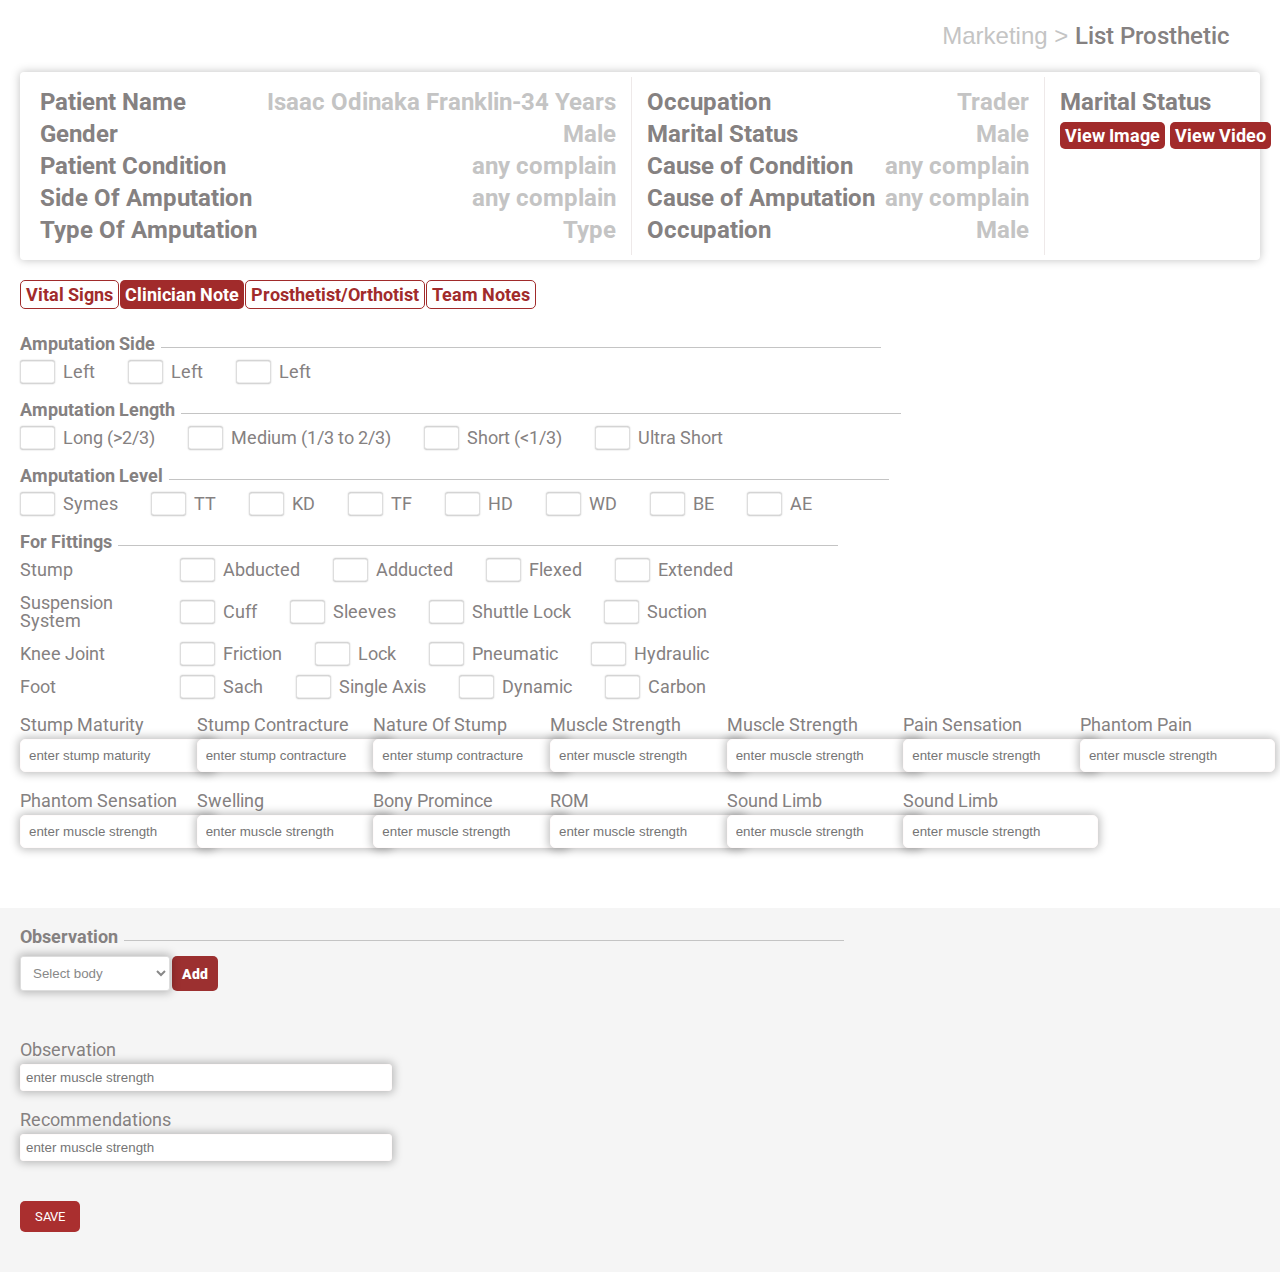
<file: index.html>
<!DOCTYPE html>
<html lang="en">
  <head>
    <meta charset="UTF-8" />
    <meta name="viewport" content="width=device-width, initial-scale=1.0" />
    <link rel="stylesheet" href="styles.css" />
    <link href="https://fonts.googleapis.com/css2?family=Roboto&display=swap" rel="stylesheet">

    <title>Add Prosthetics</title>
  </head>
  <body>
    <main>
    <div class="header">
      <p>
      <span >Marketing > </span>
        List Prosthetic</p>
    </div>

    <div class="patient-details">
        <div class="patient-details-sec">
        <div id="info-label">
          <p>Patient Name</p>
          <p>Gender</p>
          <p>Patient Condition</p>
          <p>Side Of Amputation</p>
          <p>Type Of Amputation</p>
      </div>
      <div id="info-value" >
        <p>Isaac Odinaka Franklin-34 Years</p>
         <p>Male</p>
         <p>any complain</p>
         <p>any complain</p>
         <p>Type</p>
      </div>
        </div>

        <div class="patient-details-sec">
          <div id="info-label">
            <p>Occupation</p>
            <p>Marital Status</p>
            <p>Cause of Condition</p>
            <p>Cause of Amputation</p>
            <p>Occupation</p>
        </div>
        <div id="info-value" >
          <p>Trader</p>
           <p>Male</p>
           <p>any complain</p>
           <p>any complain</p>
           <p>Male</p>
        </div>
          </div>

          <div class="patient-details-sec">
            <div id="info-label">
              <p>Marital Status</p>
              <div class="marital-status">
                <button class="btn btn-red">View Image</button>
                <button class="btn btn-red">View Video</button>
              </div>
              
             
          </div>
          <div id="info-value" >
            <p>Trader</p>
          </div>
            </div>
  </div>

    <div class="action-buttons">
      <button class="btn btn-none">Vital Signs</button>
      <button class="btn btn-red">Clinician Note</button>
      <button class="btn btn-none">Prosthetist/Orthotist</button>
      <button class="btn btn-none">Team Notes</button>
    </div>

    <div class="amputation-section">
     
      <div class="section-title">
        <label>Amputation Side</label>
        <div class="section-title-div"><input id="section-title-input"></div>
      </div>

      <div class="checkbox-group">
        <div class="checkbox-item">
          <input type="checkbox" id="leftSide1" class="checkbox"/>
          <label for="leftSide1">Left</label>
        </div>
        <div class="checkbox-item">
          <input type="checkbox" id="leftSide2" />
          <label for="leftSide2">Left</label>
        </div>
        <div class="checkbox-item">
          <input type="checkbox" id="leftSide3" />
          <label for="leftSide3">Left</label>
        </div>
      </div>
    </div>
    
    <div class="amputation-section">
      <div class="section-title">
        <label>Amputation Length</label>
        <div class="section-title-div"><input id="section-title-input"></div>
      </div>
      <div class="checkbox-group">
        <div class="checkbox-item">
          <input type="checkbox" id="long" />
          <label for="long">Long (>2/3)</label>
        </div>
        <div class="checkbox-item">
          <input type="checkbox" id="medium" />
          <label for="medium">Medium (1/3 to 2/3)</label>
        </div>
        <div class="checkbox-item">
          <input type="checkbox" id="short" />
          <label for="short">Short (<1/3)</label>
        </div>
        <div class="checkbox-item">
          <input type="checkbox" id="ultraShort" />
          <label for="ultraShort">Ultra Short</label>
        </div>
      </div>
    </div>

    <div class="amputation-section">
      <div class="section-title">
        <label>Amputation Level</label>
        <div class="section-title-div"><input id="section-title-input"></div>
      </div>
      <div class="checkbox-group">
        <div class="checkbox-item">
          <input type="checkbox" id="symes" />
          <label for="symes">Symes</label>
        </div>
        <div class="checkbox-item">
          <input type="checkbox" id="tt" />
          <label for="tt">TT</label>
        </div>
        <div class="checkbox-item">
          <input type="checkbox" id="kd" />
          <label for="kd">KD</label>
        </div>
        <div class="checkbox-item">
          <input type="checkbox" id="tf" />
          <label for="tf">TF</label>
        </div>
        <div class="checkbox-item">
          <input type="checkbox" id="hd" />
          <label for="hd">HD</label>
        </div>
        <div class="checkbox-item">
          <input type="checkbox" id="wd" />
          <label for="wd">WD</label>
        </div>
        <div class="checkbox-item">
          <input type="checkbox" id="be" />
          <label for="be">BE</label>
        </div>
        <div class="checkbox-item">
          <input type="checkbox" id="ae" />
          <label for="ae">AE</label>
        </div>
      </div>
    </div>

    <div class="section-title">
      <label>For Fittings</label>
      <div class="section-title-div"><input id="section-title-input"></div>
    </div>
    <div class="fitting-section">
      <div class="fitting-label">Stump</div>
      <div class="fitting-options">
        <div class="checkbox-item">
          <input type="checkbox" id="abducted" />
          <label for="abducted">Abducted</label>
        </div>
        <div class="checkbox-item">
          <input type="checkbox" id="adducted" />
          <label for="adducted">Adducted</label>
        </div>
        <div class="checkbox-item">
          <input type="checkbox" id="flexed" />
          <label for="flexed">Flexed</label>
        </div>
        <div class="checkbox-item">
          <input type="checkbox" id="extended" />
          <label for="extended">Extended</label>
        </div>
      </div>
    </div>

    <div class="fitting-section">
      <div class="fitting-label">Suspension System</div>
      <div class="fitting-options">
        <div class="checkbox-item">
          <input type="checkbox" id="cuff" />
          <label for="cuff">Cuff</label>
        </div>
        <div class="checkbox-item">
          <input type="checkbox" id="sleeves" />
          <label for="sleeves">Sleeves</label>
        </div>
        <div class="checkbox-item">
          <input type="checkbox" id="shuttle" />
          <label for="shuttle">Shuttle Lock</label>
        </div>
        <div class="checkbox-item">
          <input type="checkbox" id="suction" />
          <label for="suction">Suction</label>
        </div>
      </div>
    </div>

    <div class="fitting-section">
      <div class="fitting-label">Knee Joint</div>
      <div class="fitting-options">
        <div class="checkbox-item">
          <input type="checkbox" id="friction" />
          <label for="friction">Friction</label>
        </div>
        <div class="checkbox-item">
          <input type="checkbox" id="lock" />
          <label for="lock">Lock</label>
        </div>
        <div class="checkbox-item">
          <input type="checkbox" id="pneumatic" />
          <label for="pneumatic">Pneumatic</label>
        </div>
        <div class="checkbox-item">
          <input type="checkbox" id="hydraulic" />
          <label for="hydraulic">Hydraulic</label>
        </div>
      </div>
    </div>

    <div class="fitting-section">
      <div class="fitting-label">Foot</div>
      <div class="fitting-options">
        <div class="checkbox-item">
          <input type="checkbox" id="sach" />
          <label for="sach">Sach</label>
        </div>
        <div class="checkbox-item">
          <input type="checkbox" id="singleAxis" />
          <label for="singleAxis">Single Axis</label>
        </div>
        <div class="checkbox-item">
          <input type="checkbox" id="dynamic" />
          <label for="dynamic">Dynamic</label>
        </div>
        <div class="checkbox-item">
          <input type="checkbox" id="carbon" />
          <label for="carbon">Carbon</label>
        </div>
      </div>
    </div>


    <div class="measurement-section">
      <div class="measurement-item">
        <div class="measurement-label">Stump Maturity</div>
        <input type="text" placeholder="enter stump maturity" />
      </div>
      <div class="measurement-item">
        <div class="measurement-label">Stump Contracture</div>
        <input type="text" placeholder="enter stump contracture" />
      </div>
      <div class="measurement-item">
        <div class="measurement-label">Nature Of Stump</div>
        <input type="text" placeholder="enter stump contracture" />
      </div>
      <div class="measurement-item">
        <div class="measurement-label">Muscle Strength</div>
        <input type="text" placeholder="enter muscle strength" />
      </div>
      <div class="measurement-item">
        <div class="measurement-label">Muscle Strength</div>
        <input type="text" placeholder="enter muscle strength" />
      </div>
      <div class="measurement-item">
        <div class="measurement-label">Pain Sensation</div>
        <input type="text" placeholder="enter muscle strength" />
      </div>
      <div class="measurement-item">
        <div class="measurement-label">Phantom Pain</div>
        <input type="text" placeholder="enter muscle strength" />
      </div>
      <div class="measurement-item">
        <div class="measurement-label">Phantom Sensation</div>
        <input type="text" placeholder="enter muscle strength" />
      </div>
      <div class="measurement-item">
        <div class="measurement-label">Swelling</div>
        <input type="text" placeholder="enter muscle strength" />
      </div>
      <div class="measurement-item">
        <div class="measurement-label">Bony Promince</div>
        <input type="text" placeholder="enter muscle strength" />
      </div>
      <div class="measurement-item">
        <div class="measurement-label">ROM</div>
        <input type="text" placeholder="enter muscle strength" />
      </div>
      <div class="measurement-item">
        <div class="measurement-label">Sound Limb</div>
        <input type="text" placeholder="enter muscle strength" />
      </div>
      <div class="measurement-item">
        <div class="measurement-label">Sound Limb</div>
        <input type="text" placeholder="enter muscle strength" />
      </div>
    </div>
  </main>

  <div class="subpage">
    <div class="section-title">
      <label>Observation</label>
      <div class="section-title-div"><input id="section-title-input" style="background-color: #f5f5f5;"></div>
    </div>

  <!--img div sec-->
    <div class="observation-section">
      <div class="observation-controls">
        <div class="select-container">
          <label for="observationSelect"></label>
          <select id="observationSelect">
            <option value="" disabled selected>Select body</option>
            <option value="option1">Above Knee</option>
            <option value="option2">Below Knee</option>
            <option value="option3">Sound Limb</option>
            <option value="option4">Upper Extremity</option>
          </select>
        </div>
        <button class="btn-add">Add</button>
      </div>

      <div class="observation-images-container">
        <div class="observation-images" id="observationImagesContainer">

          <div class="observation-image" id="option1Image">
            <div class="image-header">
              <p>Above Knee</p>
          <span class="close-icon">&times;</span>
            </div>
            <div class="measurement-grid">
              <div class="measurement-diagram">
                <img
                  src="assets/above_knee.png"
                  alt="Above knee diagram"
                  class="body-img"
                />
              </div>

              <div class="knee-field">
                <div class="measurement-field" style="margin-top: -20px;">
                  <input type="text" />
                </div>
                <div class="measurement-field" >
                  <input type="text" />
                </div>
                <div class="measurement-field" id="field-margin-bottom">
                  <input type="text" />
                </div>
                <div class="measurement-field"  id="field-margin-top">
                  <input type="text"/>
                </div>
                <div class="measurement-field" >
                  <input type="text" />
                </div>
                <div class="measurement-field" id="field-margin-top" >
                  <input type="text" />
                </div>
                <div class="measurement-field" >
                  <input type="text" style="visibility: hidden;"/>
                </div>
                <div class="measurement-field">
                  <input type="text" />
                </div>
                <div class="measurement-field">
                  <input type="text" style="visibility: hidden;"/>
                </div>
                <div class="measurement-field" id="field-margin-bottom">
                  <input type="text" />
                </div>
                <div class="measurement-field">
                  <input type="text" />
                </div>
                
              </div>
            </div>
          </div>

          <div class="observation-image" id="option2Image">
            <div class="image-header">
              <p>Below Knee</p>
          <span class="close-icon">&times;</span>
            </div>
            <div class="measurement-grid">

              <div class="below-knee-field">
                <div class="measurement-field" style="margin-bottom: -20px;">
                  <input type="text" style="visibility: hidden;" />
                </div>
                <div class="measurement-field">
                  <input type="text" />
                </div>
                <div class="measurement-field" >
                  <input type="text" style="margin-top: 10px;"/>
                </div>
                <div class="measurement-field">
                  <input type="text" />
                </div>
                <div class="measurement-field">
                  <input type="text" style="visibility: hidden;"/>
                </div>
                <div class="measurement-field" style="margin-top: -18px;">
                  <input type="text" />
                </div>
                <div class="measurement-field">
                  <input type="text" />
                </div>
                <div class="measurement-field" style="margin-top: -16px;">
                  <input type="text" style="visibility: hidden;"/>
                </div>
                <div class="measurement-field">
                  <input type="text" />
                </div>
                <div class="measurement-field" style="margin-top: 5px;">
                  <input type="text" />
                </div>
                <div class="measurement-field"
                style="margin-top: -10px;">
                  <input type="text" style="visibility: hidden;"/>
                </div>
                <div class="measurement-field">
                  <input type="text" />
                </div>
                <div class="measurement-field" >
                  <input type="text" />
                </div>
                <div class="measurement-field">
                  <input type="text" style="visibility: hidden;"/>
                </div>
                <div class="measurement-field"
                style="margin-top: -20px;">
                  <input type="text" />
                </div>
                <div class="measurement-field" style="margin-top: px;">
                  <input type="text" />
                </div>
              </div>

              <div class="measurement-diagram">
                <img src="assets/below_knee.png" alt="Below knee diagram" class="body-img" />
              </div>

              <div class="below-knee-field">
                <div class="measurement-field" style="margin-bottom: -20px;">
                  <input type="text" style="visibility: hidden;" />
                </div>
                <div class="measurement-field">
                  <input type="text" />
                </div>
                <div class="measurement-field" >
                  <input type="text" style="margin-top: 10px;"/>
                </div>
                <div class="measurement-field">
                  <input type="text" />
                </div>
                <div class="measurement-field">
                  <input type="text" style="visibility: hidden;"/>
                </div>
                <div class="measurement-field" style="margin-top: -18px;">
                  <input type="text" />
                </div>
                <div class="measurement-field">
                  <input type="text" />
                </div>
                <div class="measurement-field" style="margin-top: -16px;">
                  <input type="text" style="visibility: hidden;"/>
                </div>
                <div class="measurement-field">
                  <input type="text" />
                </div>
                <div class="measurement-field" style="margin-top: 5px;">
                  <input type="text" />
                </div>
                <div class="measurement-field"
                style="margin-top: -10px;">
                  <input type="text" style="visibility: hidden;"/>
                </div>
                <div class="measurement-field">
                  <input type="text" />
                </div>
                <div class="measurement-field" >
                  <input type="text" />
                </div>
                <div class="measurement-field">
                  <input type="text" style="visibility: hidden;"/>
                </div>
                <div class="measurement-field"
                style="margin-top: -20px;">
                  <input type="text" />
                </div>
                <div class="measurement-field" style="margin-top: px;">
                  <input type="text" />
                </div>
              </div>
            </div>
          </div>

          <div class="observation-image" id="option3Image">
            <div class="image-header">
              <p>Sound Limb</p>
          <span class="close-icon">&times;</span>
            </div>
            <div class="measurement-grid">

              <div class="below-knee-field">
                <div class="measurement-field" style="margin-top: 10px;">
                  <input type="text" />
                </div>
                <div class="measurement-field">
                  <input type="text" style="visibility: hidden;"/>
                </div>
                <div class="measurement-field">
                  <input type="text" style="visibility: hidden;"/>
                </div>
                <div class="measurement-field">
                  <input type="text" style="visibility: hidden;"/>
                </div>
                <div class="measurement-field">
                  <input type="text" style="visibility: hidden;"/>
                </div>
                <div class="measurement-field">
                  <input type="text" style="visibility: hidden;"/>
                </div>
                <div class="measurement-field">
                  <input type="text" style="visibility: hidden;"/>
                </div>
                <div class="measurement-field" style="margin-top: 10px;">
                  <input type="text" style="visibility: hidden;"/>
                </div>
                <div class="measurement-field">
                  <input type="text" style="visibility: hidden;"/>
                </div>
                <div class="measurement-field" >
                  <input type="text" style="visibility: hidden;"/>
                </div>
                <div class="measurement-field">
                  <input type="text" style="margin-top: 10px;"/>
                </div>
              </div>

              <div class="measurement-diagram">
                <img src="assets/sound limb.png" alt="sound limb diagram" class="body-img" />
              </div>

              <div class="below-knee-field">
                <div class="measurement-field" style="margin-top: -5px">
                  <input type="text" />
                </div>
                <div class="measurement-field">
                  <input type="text" style="visibility: hidden;"/>
                </div>
                <div class="measurement-field"
                style="margin-top: -15px"
                >
                  <input type="text" />
                </div>
                <div class="measurement-field"
                style="margin-top: -15px"
                >
                  <input type="text" style="visibility: hidden;"/>
                </div>
                <div class="measurement-field">
                  <input type="text" />
                </div>
                <div class="measurement-field">
                  <input type="text" style="visibility: hidden;"/>
                </div>
                <div class="measurement-field" style="margin-top: 10px;">
                  <input type="text" />
                </div>
                <div class="measurement-field" style="margin-top: 20px;">
                  <input type="text" style="visibility: hidden;"/>
                </div>
                <div class="measurement-field">
                  <input type="text" style="visibility: hidden;"/>
                </div>
                <div class="measurement-field">
                  <input type="text" style="visibility: hidden;"/>
                </div>
                <div class="measurement-field">
                  <input type="text" style="visibility: hidden;"/>
                </div>
              </div>
            </div>
          </div>

          <div class="observation-image" id="option4Image">
            <div class="image-header">
              <p>Upper Extremity</p>
          <span class="close-icon">&times;</span>
            </div>
            <div class="measurement-grid">

              <div class="below-knee-field">
                <div class="measurement-field" style="margin-top: 10px;">
                  <input type="text" style="visibility: hidden;"/>
                </div>
                <div class="measurement-field">
                  <input type="text" style="visibility: hidden;"/>
                </div>
                <div class="measurement-field">
                  <input type="text" style="visibility: hidden;"/>
                </div>
                <div class="measurement-field">
                  <input type="text" />
                </div>
                <div class="measurement-field">
                  <input type="text" style="visibility: hidden;"/>
                </div>
                <div class="measurement-field">
                  <input type="text" style="visibility: hidden;"/>
                </div>
                <div class="measurement-field">
                  <input type="text" style="visibility: hidden;"/>
                </div>
                <div class="measurement-field" style="margin-top: 10px;">
                  <input type="text" />
                </div>
                <div class="measurement-field">
                  <input type="text" style="visibility: hidden;"/>
                </div>
                <div class="measurement-field" style="margin-top: 5px;">
                  <input type="text" />
                </div>
               
              </div>

              <div class="measurement-diagram">
                <img src="assets/upper extrimity sketch.png" alt="upper extrimity sketch diagram" class="body-img" />
              </div>

              <div class="below-knee-field" style="margin-top: 10px;">
                <div class="measurement-field">
                  <input type="text" />
                </div>
                <div class="measurement-field">
                  <input type="text" style="visibility: hidden;"/>
                </div>
                <div class="measurement-field">
                  <input type="text" />
                </div>
                <div class="measurement-field">
                  <input type="text" />
                </div>
                <div class="measurement-field">
                  <input type="text" style="visibility: hidden;"/>
                </div>
                <div class="measurement-field">
                  <input type="text" />
                </div>
                <div class="measurement-field">
                  <input type="text" style="visibility: hidden;"/>
                </div>
                <div class="measurement-field">
                  <input type="text" />
                </div>
                <div class="measurement-field">
                  <input type="text" style="visibility: hidden;"/>
                </div>
                <div class="measurement-field">
                  <input type="text" style="visibility: hidden;"/>
                </div>
                <div class="measurement-field">
                  <input type="text" />
                </div>
                <div class="measurement-field">
                  <input type="text" />
                </div>
                <div class="measurement-field">
                  <input type="text" />
                </div>
                <div class="measurement-field">
                  <input type="text" />
                </div>
              </div>
            </div>
          </div>
        </div>
      </div>
    </div>
<!---->
    
    <div class="observation-section">
      <div class="measurement-label">Observation</div>
      <input placeholder="enter muscle strength" class="observation-inp"></input >
    </div>
    <div class="observation-section">
      <div class="measurement-label">Recommendations</div>
      <input placeholder="enter muscle strength" class="observation-inp"></input >
    </div>

    <button class="save-btn">SAVE</button>
  </div>
    <script src="index.js"></script>
  </body>
</html>
</file>
<file: styles.css>
* {
  box-sizing: border-box;
  font-family: Arial, sans-serif;
}
body {
  margin: 0;
  font-family: 'Roboto', sans-serif;
  background-color: #f5f5f5;
}
h1, h2, h3, p, button {
  font-family: 'Roboto', sans-serif;
}

main{background-color: #fff;
  padding: 0px 20px 20px 20px ;
}
.header {
  font-weight:500 ;
  display: flex;
  justify-content:flex-end ;
 padding-right: 30px;
}
.header p {
  font-family: Roboto;
  color:#858181 ;
  font-size: 24px;
 letter-spacing: 0 ;
 line-height: 100%;
}
.header p span {
  color: #C4C4C4;
}
  
.patient-details {
  display: flex;
  justify-content: space-between;
  height: auto;
  border-radius: 4px;
  box-shadow: 0px 0px 9.1px 0px rgba(0, 0, 0, 0.25);
  padding: 5px;
  margin-bottom: 20px;
  background-color: #fff;    
}

.patient-details-sec {
  display: flex;
  gap: 10px;
  justify-content: space-between;
  border-right: 0.5px solid #eee9e9;
  padding: 5px 15px;
  align-items: flex-start;
}

.patient-details-sec:last-child {
  border-right: none;
}

.patient-details-sec:nth-child(1) {
  flex: 2; 
}

.patient-details-sec:nth-child(2) {
  flex: 2;
}

.patient-details-sec:nth-child(3) {
  flex: 1; 
}

#info-label {
  flex: 1;
}

#info-value {
  flex: 1;
}

#info-label p {
  font-family: Roboto;
  color: #858181; 
  font-size: 24px;
  margin: 8px 0;
  text-align: left;
  font-weight: 700 ;
  letter-spacing: 0 ;
 line-height: 100%;
 white-space: nowrap;
}

#info-value p {
  font-family: Roboto;
  color: #C4C4C4; 
  font-size: 24px;
  margin: 8px 0;
  text-align: right;
  font-weight:700 ;
  letter-spacing: 0 ;
 line-height: 100%;
 white-space: nowrap;
}

.info-row {
  display: flex;
  margin-bottom: 10px;
}

.info-col {
  flex: 1;
  padding: 5px;
}

.patient-name {
  color: #333;
  font-weight: bold;
}
.marital-status{
  display: flex;
  gap:5px
}

.action-buttons {
  display: flex;
  gap:1px;
  margin-bottom: 26px;

}
.btn {
  font-family: Roboto;
  font-size: 18px;
  font-weight: 700;
  padding: 3px 5px;
  border: none;
  color: white;
  cursor: pointer;
  border-radius: 5px;
  margin-right: 0;
  white-space: nowrap;
}
.btn-red {
  background-color: #A12B2B;
}
.btn-none {
  background-color: #fff;
  color:#A12B2B ;
  border:1px solid  #A12B2B;
}
.amputation-section {
  margin-bottom: 20px;
}
.section-title {
  font-family: Roboto;
  display: flex;
  gap:6px;
  color: #858181;
  margin-bottom: 5px;
  font-size: 14px;
  padding-bottom: 5px;
}
.section-title label{
  color: #858181;
  font-family: Roboto;
font-weight: 700;
font-size: 18px;
line-height: 100%;
letter-spacing: 0%;

}
.section-title-div{
  margin-top: -5px;
}
#section-title-input{
  width: 80vh;
  border-left: none;
  border-right: none;
  border-top: none;
  border-bottom: 1px solid #C4C4C4;
 
}
.border-buttom{
  color: #AA2F2F;
  border-bottom: 1px solid #ddd;
}
.checkbox-group {
  display: flex;
  flex-wrap: wrap;
  gap: 15px;
  margin-bottom: 10px;
}

.checkbox-item {
  display: flex;
  align-items: center;
  position: relative;
  gap:20px;
  margin: 0 18px 0 0;
  padding: 0;
}

/* Hide the default checkbox */
.checkbox-item input[type="checkbox"] {
  opacity: 0;
  width: 0;
  height: 0;
  position: absolute;
}

.checkbox-item label {
  margin-left: 43px; 
  color: #858181;
  font-family: Roboto;
font-weight: 400;
font-size: 18px;
line-height: 100%;
letter-spacing: 0%;

  cursor: pointer;
}


.checkbox-item label::before {
  content: "";
  position: absolute;
  left: 0;
  top: 50%;
  transform: translateY(-50%);
  width: 33px;
  height: 21px;
  background-color: white;
  border: 1px solid #ddd;
  box-shadow: 0px 0px 1.5px 0px rgba(0, 0, 0, 0.25);
  border-radius: 3px;
}


.checkbox-item input[type="checkbox"]:checked + label::before {
  background-color: #f0f0f0;
}


.checkbox-item input[type="checkbox"]:checked + label::after {
  content: "✓";
  position: absolute;
  left: 11px;
  top: 50%;
  transform: translateY(-50%);
  color: #333;
  font-size: 14px;
}

.fitting-section {
  display: grid;
  grid-template-columns: 150px 1fr;
  gap: 10px;
  margin-bottom: 15px;
}

.fitting-label {
  color: #858181;
  font-family: Roboto;
  font-weight: 400;
  font-size: 18px;
  line-height: 100%;
  letter-spacing: 0%;
  display: flex;
  align-items: center; 
}

.fitting-options {
  display: flex;
  gap: 15px;
  align-items: center; 
}



.measurement-section {
  display: flex;
  flex-wrap: wrap;
  justify-content: flex-start;
  align-items: self-start;
  padding: 0;
  margin: 20px 0;
  gap: 0px;
}

.measurement-item {
  width: calc(16.666% - 30px);
  padding: 0;
  box-sizing: border-box;
  margin-bottom: 20px;
}

.measurement-label {
  color: #858181;
  font-family: Roboto, sans-serif;
  font-weight: 400;
  font-size: 18px;
  line-height: 100%;
  margin-bottom: 5px;
}

input[type="text"] {
  padding: 8px;
  width: 205;
  height: 51;
  border-radius: 5px;
  border-width: 1px;
  border: 1px solid #FFFBFB;
  box-shadow: 0px 0px 9px 2px rgba(0, 0, 0, 0.25);
  box-sizing: border-box;
}
.subpage{
  padding: 20px;
  margin-bottom: 20px;
}


.observation-section {
  margin-bottom: 20px;
  position: relative;
}
#observationSelect {
  width: 100%;
  padding: 8px;
  border: 1px solid #ddd;
  border-radius: 3px;
  box-shadow: 0px 0px 9px 2px rgba(0, 0, 0, 0.25);
  color: #888;
  background-color: #fff;
}
.select-container {
  position: relative;
  width: 150px;
  margin-right: 2px;
}
.select-box {
  width: 100%;
  padding: 5px;
  border: 1px solid #ddd;
  border-radius: 3px;
  cursor: pointer;
  background-color: #fff;
}
.select-dropdown {
  position: absolute;
  top: 100%;
  left: 0;
  width: 100%;
  background-color: #fff;
  border: 1px solid #ddd;
  border-top: none;
  z-index: 10;
  display: none;
}
.select-option {
  padding: 5px;
  cursor: pointer;
}
.select-option:hover {
  background-color: #f0f0f0;
}
.observation-controls {
  display: flex;
  margin-bottom: 15px;
}
.btn-add {
  background-color: #9C3030;
  color: white;
  font-family: Roboto;
  font-weight: 900;
  font-size: 14px;
  padding: 5px 10px;
  border: none;
  cursor: pointer;
  border-radius: 5px;
}
.observation-images-container {

  overflow-x: auto; 
  padding-bottom: 15px; 
}
.observation-images {
  display: flex;
  flex-wrap: nowrap; 
  gap: 30px;
  min-width: min-content;
}
.observation-image {
  background-color: #ffffffd4;
  border-radius: 2px;
  padding: 5px 20px 30px 20px;
  margin-bottom: 15px;
  display: none;
  flex-shrink: 0;
}
.observation-image.active {
  display: block;
}
.image-header {
  display: flex;
  justify-content: space-between;
  align-items: center;
  margin-bottom: 30px;
}

.image-header p {
  margin: 10px;
  color: #858181;
  font-size: 18px;
  font-weight: bold;
}
.close-icon {
  margin: 10px;
  cursor: pointer;
  font-size: 24px;
  color: #AA2F2F;
  font-weight: bold;
}
:hover {
  color: #8a2424;
}
.body-img{
  height:450px ;
}
.measurement-grid {
  display: flex;
  margin: 0 40px;
  justify-content: space-between;
  gap: 10px;
}
.measurement-diagram {
  text-align: center;
  
}
#field-margin-top{
  margin-top: 20px;
}
#field-margin-bottom{
 margin-bottom: 20px;
}
.measurement-field {
  display: flex;
  align-items: center;
  margin-bottom: 2px;
}

.measurement-field input {
  width: 83px;
  height: 30px;
  
}

.recommendation-section {
  margin-top: 20px;
}
.recommendation-label {
  color: #888;
  font-size: 14px;
  margin-bottom: 5px;
}
.observation-inp {
  width: 30%;
  padding: 5px;
  border: 1px solid #ddd;
  border-radius: 3px;
  resize: vertical;
  box-shadow: 0px 0px 9px 2px rgba(0, 0, 0, 0.25);
  border: 1px solid #FFFBFB;
}
.save-btn {
  background-color: #AA2F2F;
  color: white;
  padding: 8px 15px;
  border: none;
  cursor: pointer;
  margin-top: 20px;
  border-radius: 5px;
}
</file>
